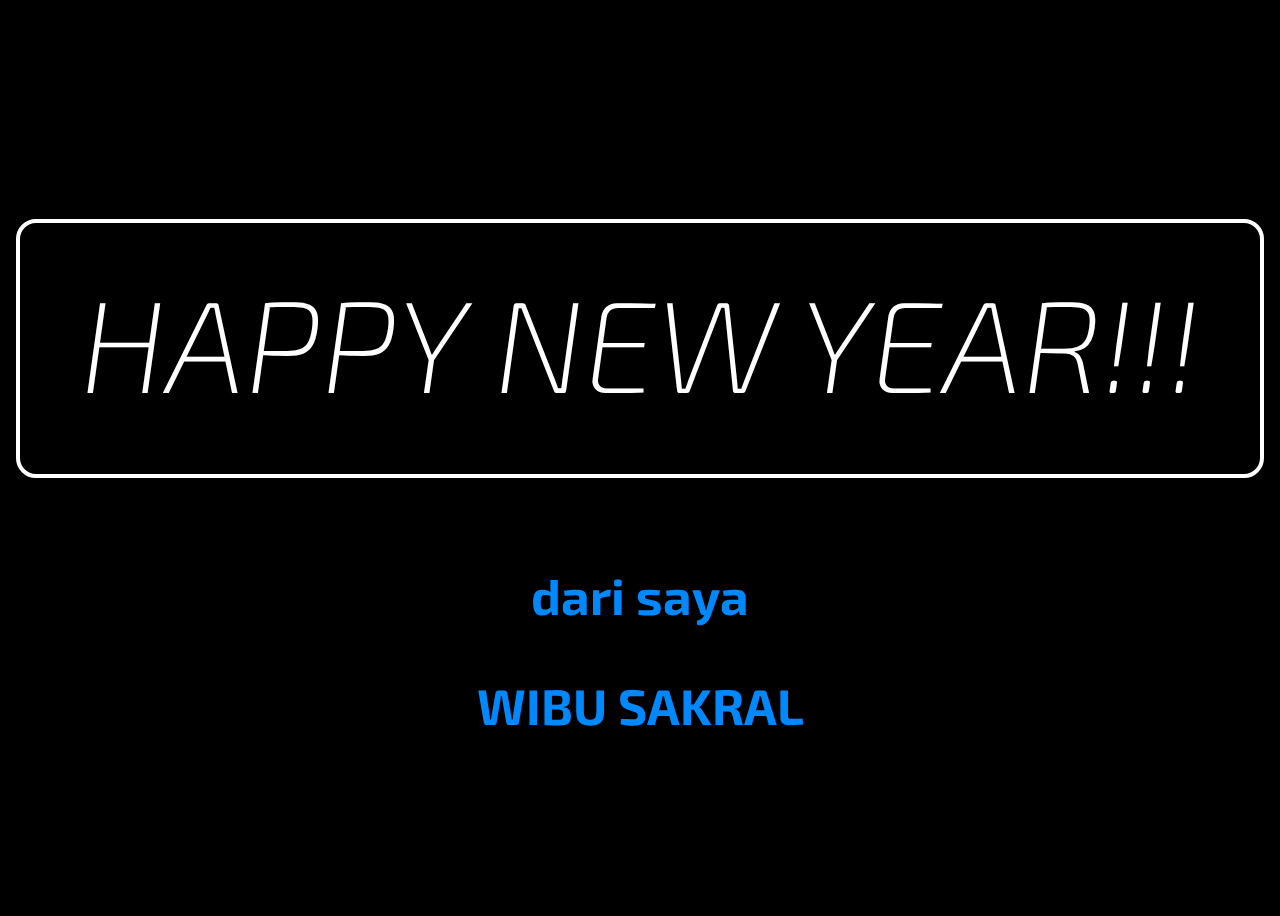
<file: index.HTML>
<!DOCTYPE html>
<html lang="en">
  <head>
    <meta charset="UTF-8" />
    <meta http-equiv="X-UA-Compatible" content="IE=edge" />
    <meta name="viewport" content="width=device-width, initial-scale=1.0" />
    <title>Document</title>
    <link rel="stylesheet" href="yt.css" />
  </head>
  <body>
    <div class="container-sm">
      <h1 contenteditable spellcheck="false">HAPPY NEW YEAR!!!</h1>
      <h3>dari saya</h3>
      <h3>WIBU SAKRAL</h3>
    </div>
  </body>
</html>
</file>
<file: yt.css>
@import url(https://fonts.googleapis.com/css?family=Exo+2:200i);

:root {
  /* Base font size */
  font-size: 10px;

  /* Set neon color */
  --neon-text-color: #f40;
  --neon-border-color: #08f;
}

body {
  font-family: "Exo 2", sans-serif;
  display: flex;
  justify-content: center;
  align-items: center;
  background: #000;
  min-height: 100vh;
}

h1 {
  text-align: center;
  font-size: 13rem;
  font-weight: 200;
  font-style: italic;
  color: #fff;
  padding: 4rem 6rem 5.5rem;
  border: 0.4rem solid #fff;
  border-radius: 2rem;
  text-transform: uppercase;
  animation: flicker 1.5s infinite alternate;
}
h3 {
  text-align: center;
  color: #08f;
  font-size: 50px;
}

h1::-moz-selection {
  background-color: var(--neon-border-color);
  color: var(--neon-text-color);
}

h1::selection {
  background-color: var(--neon-border-color);
  color: var(--neon-text-color);
}

h1:focus {
  outline: none;
}

/* Animate neon flicker */
@keyframes flicker {
  0%,
  19%,
  21%,
  23%,
  25%,
  54%,
  56%,
  100% {
    text-shadow: -0.2rem -0.2rem 1rem #fff, 0.2rem 0.2rem 1rem #fff, 0 0 2rem var(--neon-text-color), 0 0 4rem var(--neon-text-color), 0 0 6rem var(--neon-text-color), 0 0 8rem var(--neon-text-color), 0 0 10rem var(--neon-text-color);

    box-shadow: 0 0 0.5rem #fff, inset 0 0 0.5rem #fff, 0 0 2rem var(--neon-border-color), inset 0 0 2rem var(--neon-border-color), 0 0 4rem var(--neon-border-color), inset 0 0 4rem var(--neon-border-color);
  }

  20%,
  24%,
  55% {
    text-shadow: none;
    box-shadow: none;
  }
}
</file>
